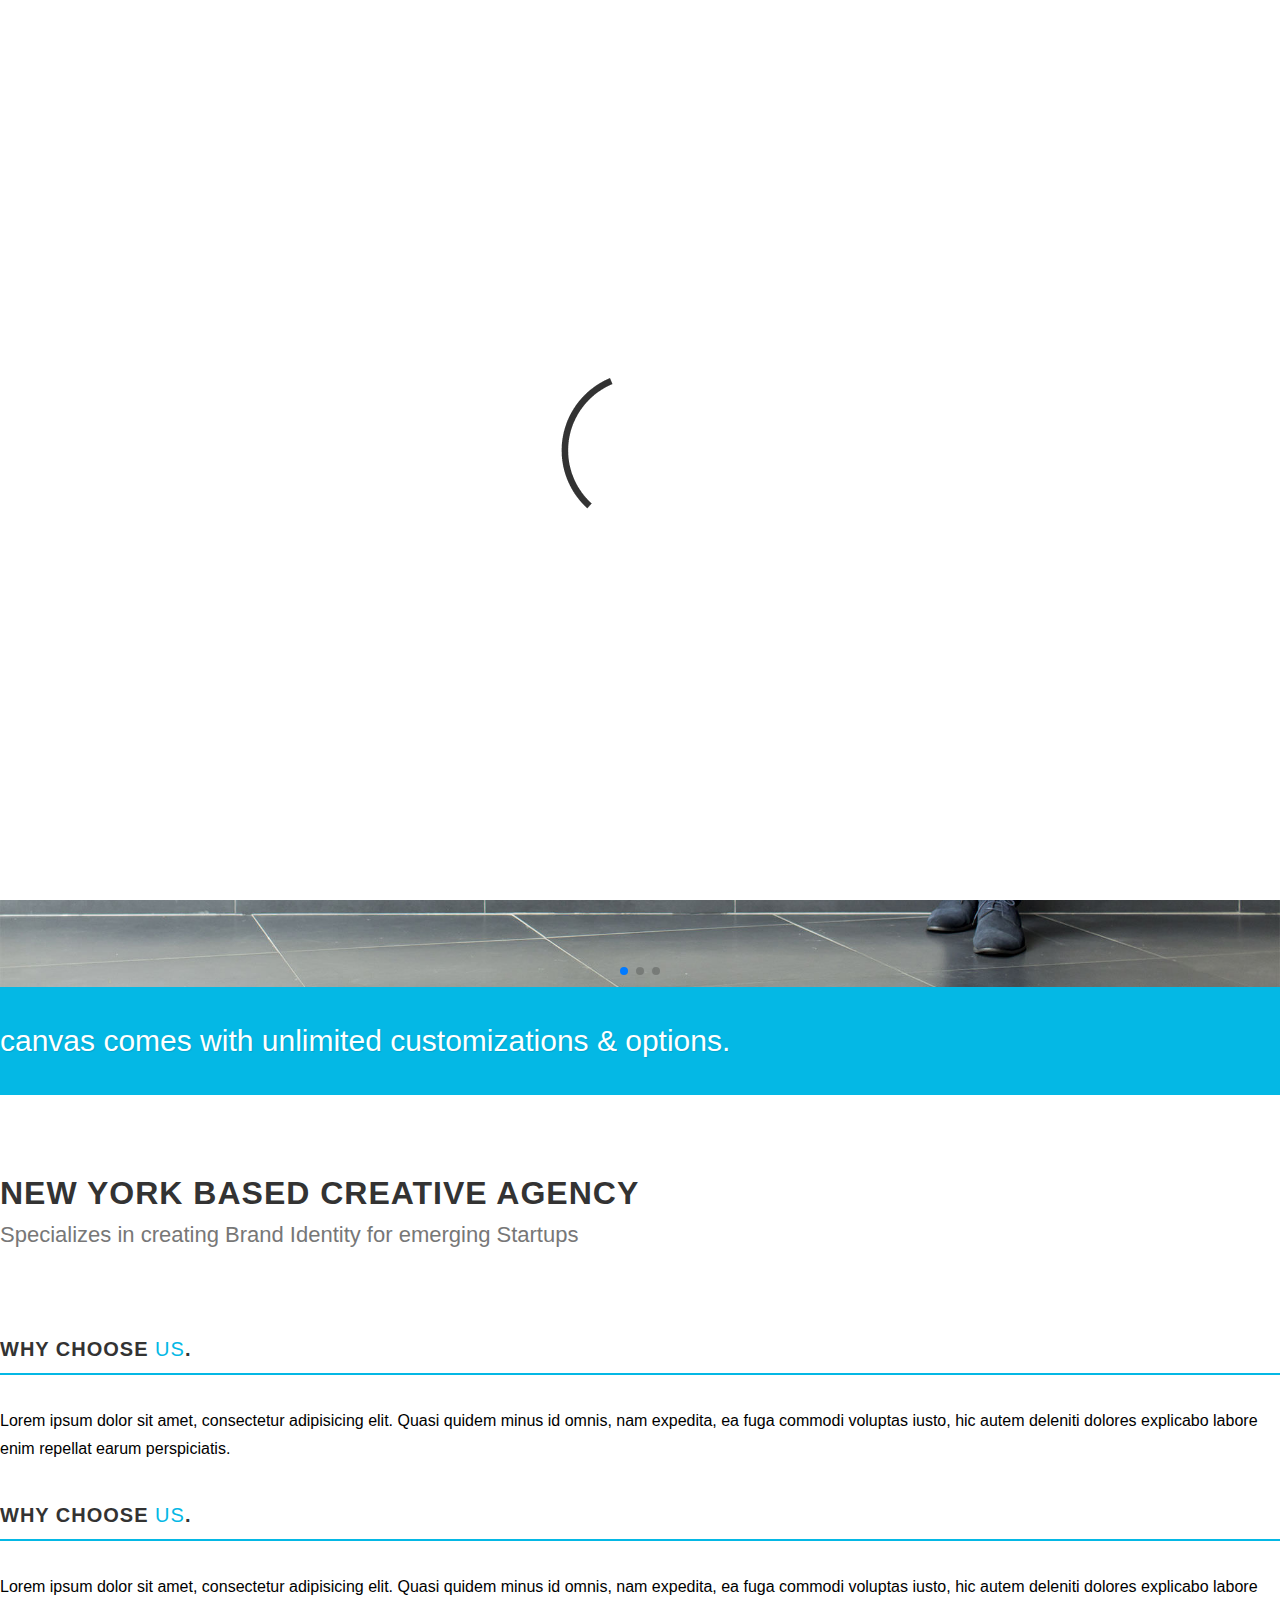
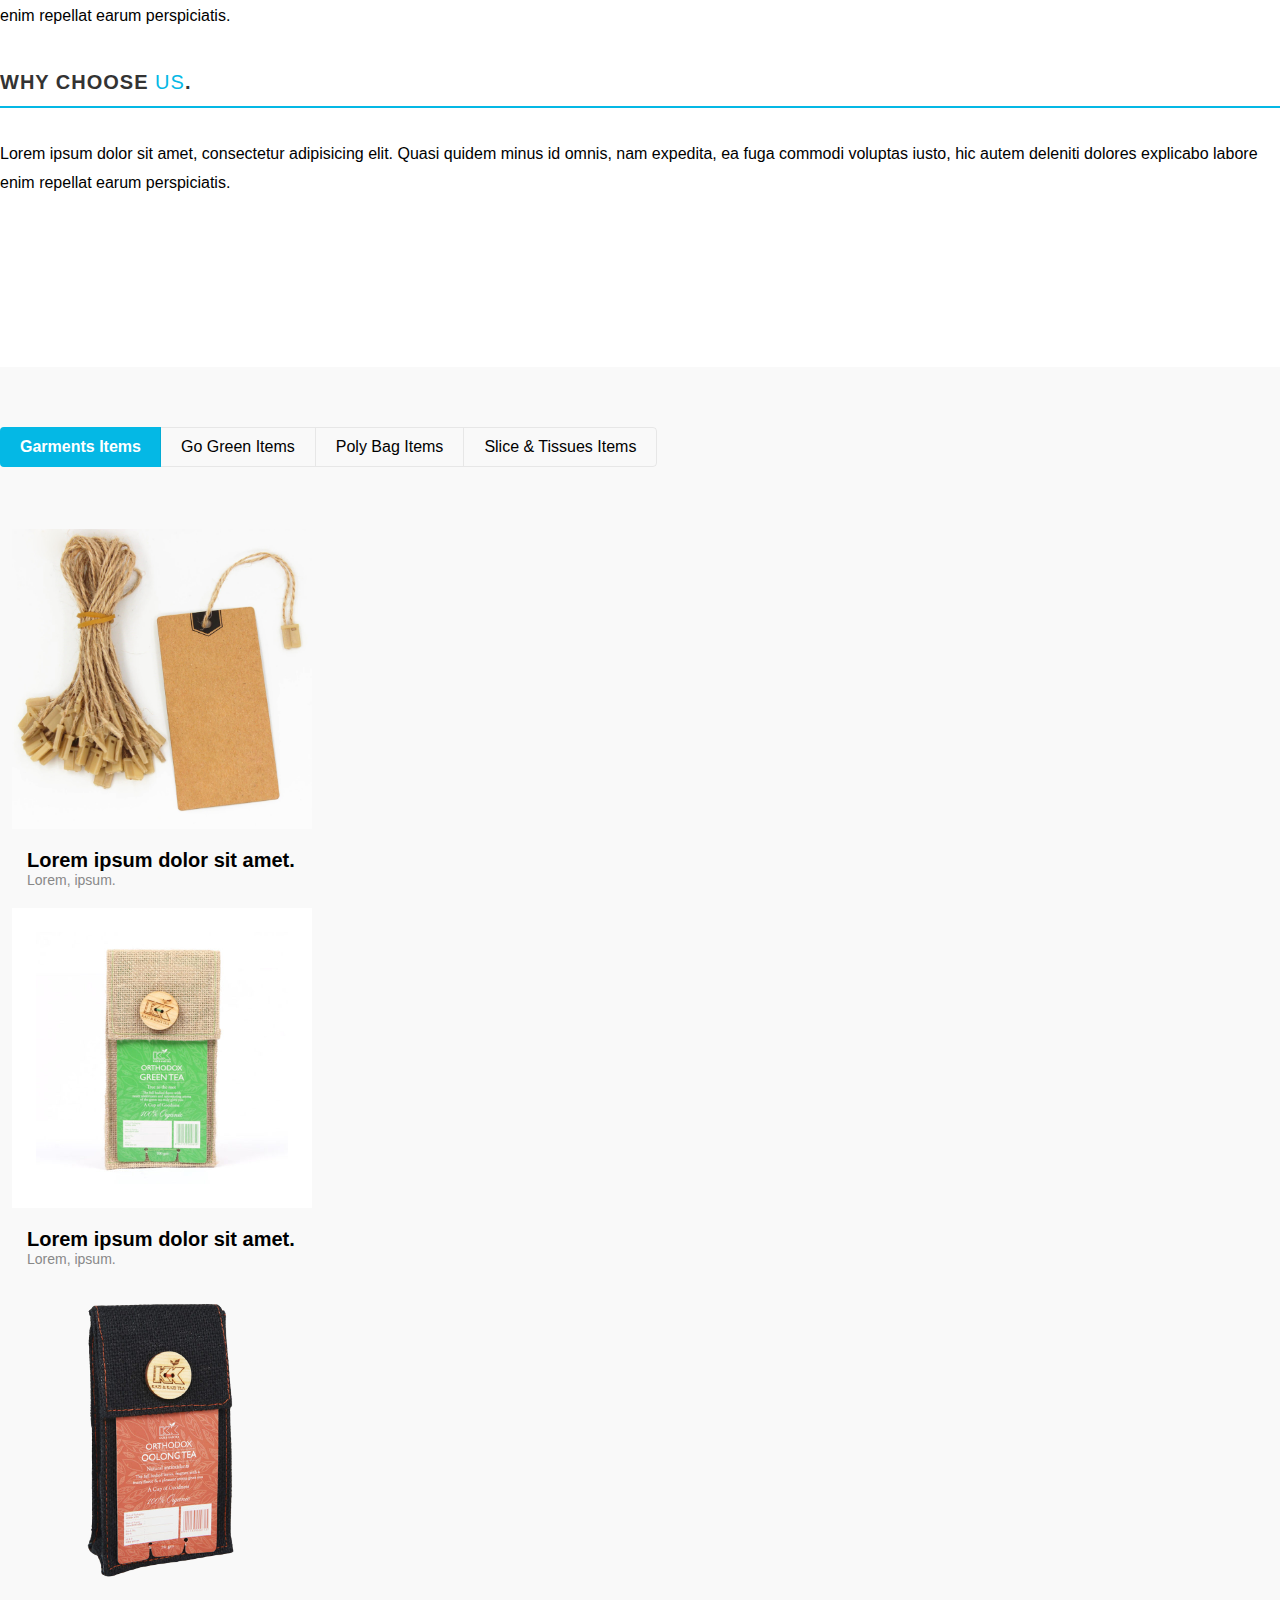
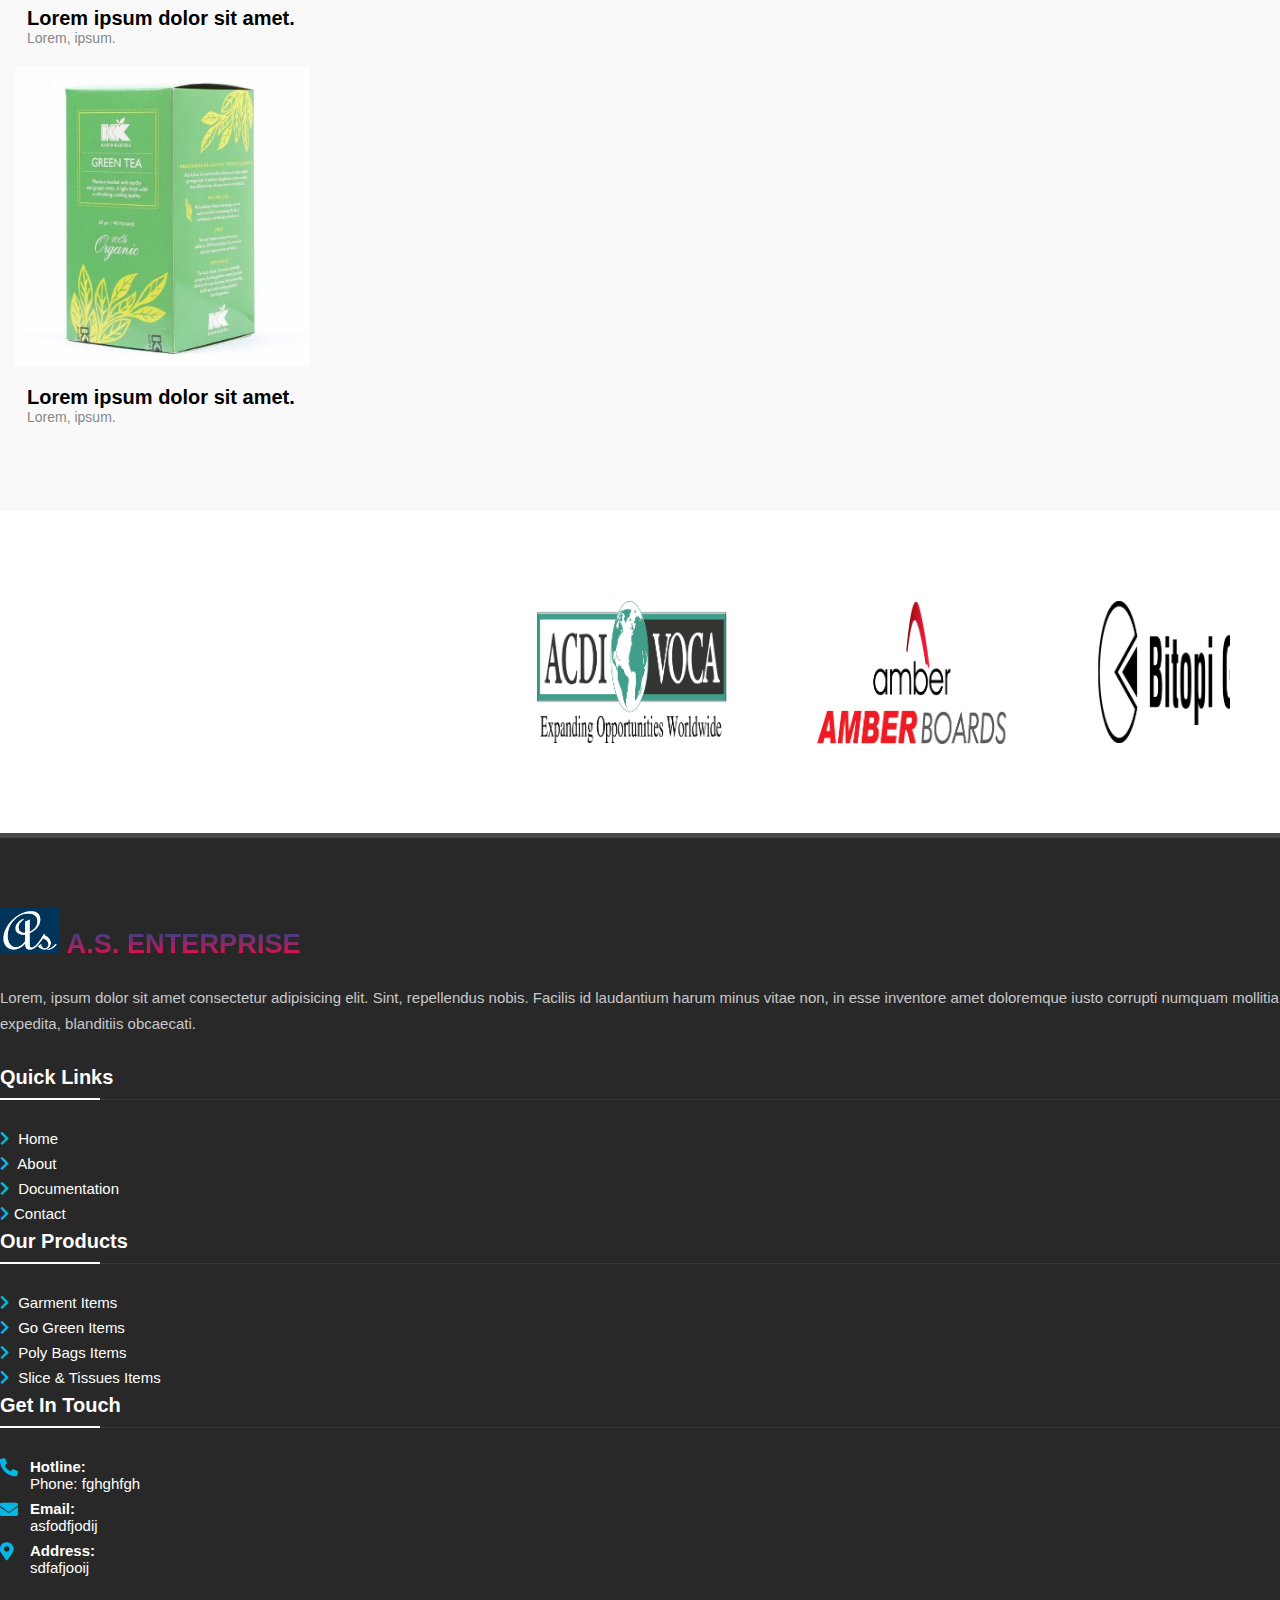
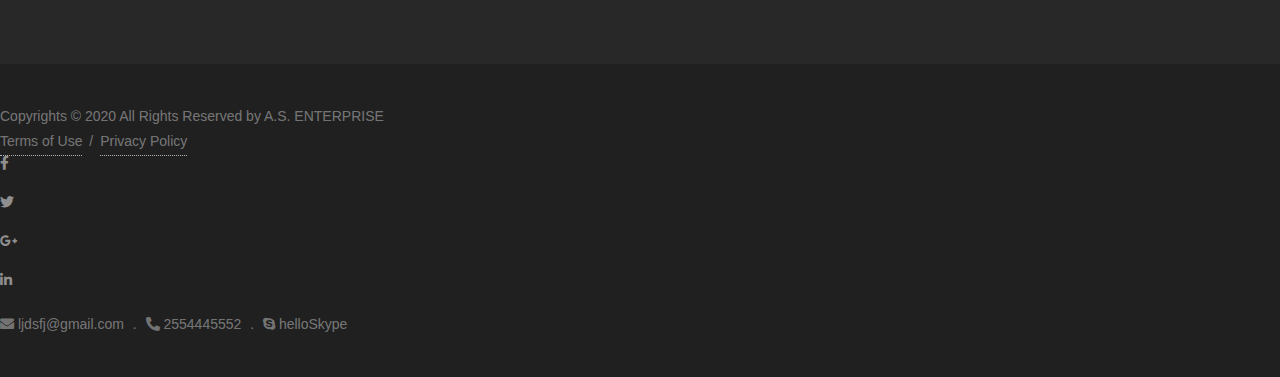
<file: index.html>
<!DOCTYPE html>
<html lang="en">

<head>
    <meta charset="UTF-8" />
    <meta http-equiv="X-UA-Compatible" content="IE=edge" />
    <meta name="viewport" content="width=device-width, initial-scale=1.0" />
    <link rel="stylesheet" href="styles.css" />
    <link href="fontawesome/css/all.css" rel="stylesheet">
    <link href="https://cdn.jsdelivr.net/npm/bootstrap@5.1.3/dist/css/bootstrap.min.css" rel="stylesheet"
        integrity="sha384-1BmE4kWBq78iYhFldvKuhfTAU6auU8tT94WrHftjDbrCEXSU1oBoqyl2QvZ6jIW3" crossorigin="anonymous" />
    <link rel="stylesheet" href="https://unpkg.com/swiper/swiper-bundle.min.css" />
    <title>A.S. ENTERPRISE</title>
  
</head>

<body onload="timeLoader()">
    <div id="loading"></div>
    <nav id="navbar" class="navbar fixed-top navbar-expand-lg navbar-light p-4 shadow-sm">
        <div class="container">
            <a href="#home" id="navbar__logo">
                <img src="images/mainlogo.png" width="60" height="40" alt="">
                A.S. ENTERPRISE</a>
            <button class="navbar-toggler" type="button" data-bs-toggle="collapse" data-bs-target="#navbarNav"
                aria-controls="navbarNav" aria-expanded="false" aria-label="Toggle navigation">
                <span class="navbar-toggler-icon"></span>
            </button>
            <div class="collapse navbar-collapse" id="navbarNav">
                <ul class="navbar-nav navbar-menu ms-auto">
                    <li class="nav-item me-3">
                        <a href="index.html" class="nav-link blackColor" id="page">HOME</a>
                    </li>
                    <li class="nav-item me-3">
                        <a href="/about.html" class="nav-link blackColor" id="page">ABOUT US</a>
                    </li>
                    <li class="nav-item me-3">
                        <a href="/documentation.html" class="nav-link blackColor" id="page">DOCUMENTS</a>
                    </li>
                    <li class="nav-item me-3">
                        <a href="/contact.html" class="nav-link blackColor" id="page">CONTACT US</a>
                    </li>
                </ul>
            </div>
        </div>
    </nav>
    <div class="hero-slider-area">
        <div class="swiper mySwipers">
            <div class="swiper-wrapper">
                <div class="swiper-slide">
                   <div class="slider-item item-bg-1">
                      <div class="d-table">
                          <div class="d-table-cell">
                              <div class="container">
                                  <div class="align-items-center row">
                                      <div class="col-lg-9">
                                          <div class="slide-text">
                                            <h1>First slide label</h1>
                                            <p>Some representative placeholder content for the first slide.</p>
                                          </div>
                                      </div>
                                  </div>
                              </div>
                          </div>
                      </div>
                   </div>
                </div>
                <div class="swiper-slide">
                    <div class="slider-item item-bg-2">
                        <div class="d-table">
                            <div class="d-table-cell">
                                <div class="container">
                                    <div class="align-items-center row">
                                        <div class="col-lg-9">
                                            <div class="slide-text">
                                              <h1>First slide label</h1>
                                              <p>Some representative placeholder content for the first slide.</p>
                                            </div>
                                        </div>
                                    </div>
                                </div>
                            </div>
                        </div>
                     </div>
                </div>
                <div class="swiper-slide">
                    <div class="slider-item item-bg-3">
                        <div class="d-table">
                            <div class="d-table-cell">
                                <div class="container">
                                    <div class="align-items-center row">
                                        <div class="col-lg-9">
                                            <div class="slide-text">
                                              <h1>First slide label</h1>
                                              <p>Some representative placeholder content for the first slide.</p>
                                            </div>
                                        </div>
                                    </div>
                                </div>
                            </div>
                        </div>
                     </div>
                </div>
                
                <!-- <div class="swiper-slide">Slide 4</div>
                <div class="swiper-slide">Slide 5</div>
                <div class="swiper-slide">Slide 6</div>
                <div class="swiper-slide">Slide 7</div>
                <div class="swiper-slide">Slide 8</div>
                <div class="swiper-slide">Slide 9</div> -->
            </div>
            <div class="swiper-button-next"></div>
            <div class="swiper-button-prev"></div>
            <div class="swiper-pagination"></div>
        </div>
    </div>
    <!-- <section id="carouselExampleCaptions" class="carousel slide" data-bs-ride="carousel">
        <div class="carousel-indicators">
            <button type="button" data-bs-target="#carouselExampleCaptions" data-bs-slide-to="0" class="active"
                aria-current="true" aria-label="Slide 1"></button>
            <button type="button" data-bs-target="#carouselExampleCaptions" data-bs-slide-to="1"
                aria-label="Slide 2"></button>
            <button type="button" data-bs-target="#carouselExampleCaptions" data-bs-slide-to="2"
                aria-label="Slide 3"></button>
        </div>
        <div class="carousel-inner">
            <div class="carousel-item active">
                <img src="/images/3.jpg" class="d-block w-100 slide-img" alt="Images" />
                <div class="carousel-caption d-none d-md-block">
                    <h2>First slide label</h2>
                    <p>Some representative placeholder content for the first slide.</p>
                </div>
            </div>
            <div class="carousel-item">
                <img src="/images/3.jpg" class="d-block w-100 slide-img" alt="Images" />
                <div class="carousel-caption d-none d-md-block">
                    <h2>Second slide label</h2>
                    <p>Some representative placeholder content for the second slide.</p>
                </div>
            </div>
            <div class="carousel-item">
                <img src="/images/3.jpg" class="d-block w-100 slide-img" alt="Images" />
                <div class="carousel-caption d-none d-md-block">
                    <h2>Third slide label</h2>
                    <p>Some representative placeholder content for the third slide.</p>
                </div>
            </div>
        </div>
        <button class="carousel-control-prev" type="button" data-bs-target="#carouselExampleCaptions"
            data-bs-slide="prev">
            <span class="carousel-control-prev-icon" aria-hidden="true"></span>
            <span class="visually-hidden">Previous</span>
        </button>
        <button class="carousel-control-next" type="button" data-bs-target="#carouselExampleCaptions"
            data-bs-slide="next">
            <span class="carousel-control-next-icon" aria-hidden="true"></span>
            <span class="visually-hidden">Next</span>
        </button>
    </section> -->
    <section id="content">
        <div class="content-wrap">
            <a href="" class="color color-full color-aqura text-center header-stick bottom-margin">
                <div class="container clearfix">
                    canvas comes with unlimited customizations & options.
                </div>
            </a>
            <div class="container clearfix">
                <div class="heading-block text-center bottom-margin">
                    <h1>New York based creative Agency</h1>
                    <span>Specializes in creating Brand Identity for emerging
                        Startups</span>
                </div>
                <div class="row justify-content-center col-mb-50">
                    <div class="col-sm-6 col-lg-4">
                        <div class="heading-block box-title title-bottom-border">
                            <h4>Why choose <span>Us</span>.</h4>
                        </div>
                        <p>
                            Lorem ipsum dolor sit amet, consectetur adipisicing elit. Quasi
                            quidem minus id omnis, nam expedita, ea fuga commodi voluptas
                            iusto, hic autem deleniti dolores explicabo labore enim repellat
                            earum perspiciatis.
                        </p>
                    </div>
                    <div class="col-sm-6 col-lg-4">
                        <div class="heading-block box-title title-bottom-border">
                            <h4>Why choose <span>Us</span>.</h4>
                        </div>
                        <p>
                            Lorem ipsum dolor sit amet, consectetur adipisicing elit. Quasi
                            quidem minus id omnis, nam expedita, ea fuga commodi voluptas
                            iusto, hic autem deleniti dolores explicabo labore enim repellat
                            earum perspiciatis.
                        </p>
                    </div>
                    <div class="col-sm-6 col-lg-4">
                        <div class="heading-block box-title title-bottom-border">
                            <h4>Why choose <span>Us</span>.</h4>
                        </div>
                        <p>
                            Lorem ipsum dolor sit amet, consectetur adipisicing elit. Quasi
                            quidem minus id omnis, nam expedita, ea fuga commodi voluptas
                            iusto, hic autem deleniti dolores explicabo labore enim repellat
                            earum perspiciatis.
                        </p>
                    </div>
                </div>
            </div>
        </div>
        <div class="section mb-0">
            <div class="container">
                <div class="grid-filter-wrap tab">
                    <ul class="grid-filter">
                        <li class="tabLinks" id="defaultOpen" onclick="valueLinks(event, 'germentsItems')">
                            <span>Garments Items</span>
                        </li>
                        <li class="tabLinks" onclick="valueLinks(event, 'goGreenItems')">
                            <span>Go Green Items</span>
                        </li>
                        <li class="tabLinks" onclick="valueLinks(event, 'polyBagItems')">
                            <span>Poly Bag Items</a>
                        </li>
                        <li class="tabLinks" onclick="valueLinks(event, 'sliceGel&TissuesItems')">
                            <span>Slice & Tissues Items</span>
                        </li>
                    </ul>
                </div>
                <div class="">
                    <div id="germentsItems" class=" tabcontent">
                        <div class="row g-0">
                            <article class="col-lg-3 col-md-4 col-sm-6 cards">
                                <div class="grid-inner card-item">
                                    <div class="card-image">
                                        <img  style="object-fit: contain;max-height: 300px;" src="images/01.jpg" width="300" height="200" alt="images">
                                    </div>
                                    <div class="card-desc">
                                        <h3>
                                            Lorem ipsum dolor sit amet.
                                        </h3>
                                        <span>
                                            Lorem, ipsum.
                                        </span>
                                    </div>
                                </div>
                            </article>
                            <article class="col-lg-3 col-md-4 col-sm-6 cards">
                                <div class="grid-inner card-item">
                                    <div class="card-image">
                                        <img  style="object-fit: contain;max-height: 300px;" src="images/02.jpg" width="300" height="200" alt="images">
                                    </div>
                                    <div class="card-desc">
                                        <h3>
                                            Lorem ipsum dolor sit amet.
                                        </h3>
                                        <span>
                                            Lorem, ipsum.
                                        </span>
                                    </div>
                                </div>
                            </article>
                            <article class="col-lg-3 col-md-4 col-sm-6 cards">
                                <div class="grid-inner card-item">
                                    <div class="card-image">
                                        <img  style="object-fit: contain;max-height: 300px;" src="images/03.png" width="300" height="200" alt="images">
                                    </div>
                                    <div class="card-desc">
                                        <h3>
                                            Lorem ipsum dolor sit amet.
                                        </h3>
                                        <span>
                                            Lorem, ipsum.
                                        </span>
                                    </div>
                                </div>
                            </article>
                            <article class="col-lg-3 col-md-4 col-sm-6 cards">
                                <div class="grid-inner card-item">
                                    <div class="card-image">
                                        <img style="object-fit: contain;max-height: 300px;" src="images/04.jpg" width="300" height="200" alt="images">
                                    </div>
                                    <div class="card-desc">
                                        <h3>
                                            Lorem ipsum dolor sit amet.
                                        </h3>
                                        <span>
                                            Lorem, ipsum.
                                        </span>
                                    </div>
                                </div>
                            </article>
                        </div>
                    </div>
                    <div id="goGreenItems" class="g-0 tabcontent">
                        <div class="row">
                            <article class="col-lg-3 col-md-4 col-sm-6 cards">
                                <div class="grid-inner card-item">
                                    <div class="card-image">
                                        <img  style="object-fit: contain;max-height: 300px;" src="images/acdivoca.png" width="300" height="200" alt="images">
                                    </div>
                                    <div class="card-desc">
                                        <h3>
                                            Lorem ipsum dolor sit amet.
                                        </h3>
                                        <span>
                                            Lorem, ipsum.
                                        </span>
                                    </div>
                                </div>
                            </article>
                            <article class="col-lg-3 col-md-4 col-sm-6 cards">
                                <div class="grid-inner card-item">
                                    <div class="card-image">
                                        <img  style="object-fit: contain;max-height: 300px;" src="images/acdivoca.png" width="300" height="200" alt="images">
                                    </div>
                                    <div class="card-desc">
                                        <h3>
                                            Lorem ipsum dolor sit amet.
                                        </h3>
                                        <span>
                                            Lorem, ipsum.
                                        </span>
                                    </div>
                                </div>
                            </article>
                            <article class="col-lg-3 col-md-4 col-sm-6 cards">
                                <div class="grid-inner card-item">
                                    <div class="card-image">
                                        <img  style="object-fit: contain;max-height: 300px;" src="images/acdivoca.png" width="300" height="200" alt="images">
                                    </div>
                                    <div class="card-desc">
                                        <h3>
                                            Lorem ipsum dolor sit amet.
                                        </h3>
                                        <span>
                                            Lorem, ipsum.
                                        </span>
                                    </div>
                                </div>
                            </article>
                            <article class="col-lg-3 col-md-4 col-sm-6 cards">
                                <div class="grid-inner card-item">
                                    <div class="card-image">
                                        <img style="object-fit: contain;max-height: 300px;" src="images/acdivoca.png" width="300" height="200" alt="images">
                                    </div>
                                    <div class="card-desc">
                                        <h3>
                                            Lorem ipsum dolor sit amet.
                                        </h3>
                                        <span>
                                            Lorem, ipsum.
                                        </span>
                                    </div>
                                </div>
                            </article>
                            <article class="col-lg-3 col-md-4 col-sm-6 cards">
                                <div class="grid-inner card-item">
                                    <div class="card-image">
                                        <img style="object-fit: contain;max-height: 300px;" src="images/acdivoca.png" width="300" height="200" alt="images">
                                    </div>
                                    <div class="card-desc">
                                        <h3>
                                            Lorem ipsum dolor sit amet.
                                        </h3>
                                        <span>
                                            Lorem, ipsum.
                                        </span>
                                    </div>
                                </div>
                            </article>
                        </div>
                    </div>
                    <div id="polyBagItems" class="g-0 tabcontent">
                        <div class="row">
                            <article class="col-lg-3 col-md-4 col-sm-6 cards">
                                <div class="grid-inner card-item">
                                    <div class="card-image">
                                        <img style="object-fit: contain;max-height: 300px;" src="images/acdivoca.png" width="300" height="200" alt="images">
                                    </div>
                                    <div class="card-desc">
                                        <h3>
                                            Lorem ipsum dolor sit amet.
                                        </h3>
                                        <span>
                                            Lorem, ipsum.
                                        </span>
                                    </div>
                                </div>
                            </article>
                            <article class="col-lg-3 col-md-4 col-sm-6 cards">
                                <div class="grid-inner card-item">
                                    <div class="card-image">
                                        <img style="object-fit: contain;max-height: 300px;" src="images/acdivoca.png" width="300" height="200" alt="images">
                                    </div>
                                    <div class="card-desc">
                                        <h3>
                                            Lorem ipsum dolor sit amet.
                                        </h3>
                                        <span>
                                            Lorem, ipsum.
                                        </span>
                                    </div>
                                </div>
                            </article>
                            <article class="col-lg-3 col-md-4 col-sm-6 cards">
                                <div class="grid-inner card-item">
                                    <div class="card-image">
                                        <img style="object-fit: contain;max-height: 300px;" src="images/acdivoca.png" width="300" height="200" alt="images">
                                    </div>
                                    <div class="card-desc">
                                        <h3>
                                            Lorem ipsum dolor sit amet.
                                        </h3>
                                        <span>
                                            Lorem, ipsum.
                                        </span>
                                    </div>
                                </div>
                            </article>
                            <article class="col-lg-3 col-md-4 col-sm-6 cards">
                                <div class="grid-inner card-item">
                                    <div class="card-image">
                                        <img style="object-fit: contain;max-height: 300px;" src="images/acdivoca.png" width="300" height="200" alt="images">
                                    </div>
                                    <div class="card-desc">
                                        <h3>
                                            Lorem ipsum dolor sit amet.
                                        </h3>
                                        <span>
                                            Lorem, ipsum.
                                        </span>
                                    </div>
                                </div>
                            </article>
                        </div>
                    </div>
                    <div id="sliceGel&TissuesItems" class="g-0 tabcontent">
                        <div class="row">
                            <article class="col-lg-3 col-md-4 col-sm-6 cards">
                                <div class="grid-inner card-item">
                                    <div class="card-image">
                                        <img style="object-fit: contain;max-height: 300px;" src="images/acdivoca.png" width="300" height="200" alt="images">
                                    </div>
                                    <div class="card-desc">
                                        <h3>
                                            Lorem ipsum dolor sit amet.
                                        </h3>
                                        <span>
                                            Lorem, ipsum.
                                        </span>
                                    </div>
                                </div>
                            </article>
                            <article class="col-lg-3 col-md-4 col-sm-6 cards">
                                <div class="grid-inner card-item">
                                    <div class="card-image">
                                        <img style="object-fit: contain;max-height: 300px;" src="images/acdivoca.png" width="300" height="200" alt="images">
                                    </div>
                                    <div class="card-desc">
                                        <h3>
                                            Lorem ipsum dolor sit amet.
                                        </h3>
                                        <span>
                                            Lorem, ipsum.
                                        </span>
                                    </div>
                                </div>
                            </article>
                            <article class="col-lg-3 col-md-4 col-sm-6 cards">
                                <div class="grid-inner card-item">
                                    <div class="card-image">
                                        <img style="object-fit: contain;max-height: 300px;" src="images/acdivoca.png" width="300" height="200" alt="images">
                                    </div>
                                    <div class="card-desc">
                                        <h3>
                                            Lorem ipsum dolor sit amet.
                                        </h3>
                                        <span>
                                            Lorem, ipsum.
                                        </span>
                                    </div>
                                </div>
                            </article>
                            <article class="col-lg-3 col-md-4 col-sm-6 cards">
                                <div class="grid-inner card-item">
                                    <div class="card-image">
                                        <img style="object-fit: contain;max-height: 300px;" src="images/acdivoca.png" width="300" height="200" alt="images">
                                    </div>
                                    <div class="card-desc">
                                        <h3>
                                            Lorem ipsum dolor sit amet.
                                        </h3>
                                        <span>
                                            Lorem, ipsum.
                                        </span>
                                    </div>
                                </div>
                            </article>
                        </div>
                    </div>
                </div>
            </div>
        </div>
        <div style="padding: 30px 0; margin: 50px;">
            <div #swiperRef="" class="swiper mySwiper">
                <div class="swiper-wrapper wrapper">
                    <div class="swiper-slide">
                        <img src="images/acdivoca.png" alt="images">
                    </div>
                    <div class="swiper-slide">
                        <img src="images/amberboards.png" alt="images">
                    </div>
                    <div class="swiper-slide">
                        <img src="images/bitopi.png" alt="images">
                    </div>
                    <div class="swiper-slide">
                        <img src="images/crowncement.png" alt="images">
                    </div>
                    <div class="swiper-slide">
                        <img src="images/dutchclub.png" alt="images">
                    </div>
                    <div class="swiper-slide">
                        <img src="images/forestserv.png" alt="images">
                    </div>
                    <div class="swiper-slide">
                        <img src="images/gemcon.png" alt="images">
                    </div>
                    <div class="swiper-slide">
                        <img src="images/idlc.png" alt="images">
                    </div>
                    <div class="swiper-slide">
                        <img src="images/ifarmer.png" alt="images">
                    </div>
                    <div class="swiper-slide">
                        <img src="images/kktea.png" alt="images">
                    </div>
                    <div class="swiper-slide">
                        <img src="images/ircl.png" alt="images">
                    </div>
                    <div class="swiper-slide">
                        <img src="images/mksons.png" alt="images">
                    </div>
                    <div class="swiper-slide">
                        <img src="images/mum.png" alt="images">
                    </div>
                    <div class="swiper-slide">
                        <img src="images/ningbo.png" alt="images">
                    </div>
                    <div class="swiper-slide">
                        <img src="images/rccola.png" alt="images">
                    </div>
                    <div class="swiper-slide">
                        <img src="images/acdivoca.png" alt="images">
                    </div>
                    <div class="swiper-slide">
                        <img src="images/amberboards.png" alt="images">
                    </div>
                    <div class="swiper-slide">
                        <img src="images/bitopi.png" alt="images">
                    </div>
                    <div class="swiper-slide">
                        <img src="images/crowncement.png" alt="images">
                    </div>
                    <div class="swiper-slide">
                        <img src="images/dutchclub.png" alt="images">
                    </div>
                    <div class="swiper-slide">
                        <img src="images/forestserv.png" alt="images">
                    </div>
                    <div class="swiper-slide">
                        <img src="images/gemcon.png" alt="images">
                    </div>
                    <div class="swiper-slide">
                        <img src="images/idlc.png" alt="images">
                    </div>
                    <div class="swiper-slide">
                        <img src="images/ifarmer.png" alt="images">
                    </div>
                    <div class="swiper-slide">
                        <img src="images/kktea.png" alt="images">
                    </div>
                    <div class="swiper-slide">
                        <img src="images/ircl.png" alt="images">
                    </div>
                    <div class="swiper-slide">
                        <img src="images/mksons.png" alt="images">
                    </div>
                    <div class="swiper-slide">
                        <img src="images/mum.png" alt="images">
                    </div>
                    <div class="swiper-slide">
                        <img src="images/ningbo.png" alt="images">
                    </div>
                    <div class="swiper-slide">
                        <img src="images/rccola.png" alt="images">
                    </div>
                </div>
            </div>
        </div>
    </section>
    <footer id="footer" class="dark">
        <div class="container">
            <div class="footer-widgets-wrap">
                <div class="row col-mb-50">
                    <div class="col-lg-3 col-md-6 ">
                        <div class="widget clearfix">
                            <div class="footer-logo">
                                <a href="#home" id="navbar__logo">
                                    <img src="images/mainlogo.png" width="60" height="40" alt="logo">
                                    A.S. ENTERPRISE</a>
                            </div>
                            <p>Lorem, ipsum dolor sit amet consectetur adipisicing elit. Sint, repellendus nobis.
                                Facilis id laudantium harum minus vitae non, in esse inventore amet doloremque iusto
                                corrupti numquam mollitia expedita, blanditiis obcaecati.</p>
                        </div>
                    </div>
                    <div class="col-lg-3 col-md-6">
                        <div class="widget widget_links clearfix">
                            <h3>Quick Links</h3>
                            <ul>
                                <li>
                                    <a href="#">
                                        <i class="fas fa-chevron-right"></i>
                                        Home</a>
                                </li>
                                <li>
                                    <a href="#">
                                        <i class="fas fa-chevron-right"></i>
                                        About</a>
                                </li>
                                <li>
                                    <a href="#"> <i class="fas fa-chevron-right"></i>
                                        Documentation</a>
                                </li>
                                <li>
                                    <a href="#">
                                        <i class="fas fa-chevron-right"></i>Contact</a>
                                </li>
                            </ul>
                        </div>
                    </div>
                    <div class="col-lg-3 col-md-6">
                        <div class="widget widget_links clearfix">
                            <h3>Our Products</h3>
                            <ul>
                                <li>
                                    <a href="#">
                                        <i class="fas fa-chevron-right"></i>
                                        Garment Items</a>
                                </li>
                                <li>
                                    <a href="#">
                                        <i class="fas fa-chevron-right"></i>
                                        Go Green Items</a>
                                </li>
                                <li>
                                    <a href="#">
                                        <i class="fas fa-chevron-right"></i>
                                        Poly Bags Items</a>
                                </li>
                                <li>
                                    <a href="#">
                                        <i class="fas fa-chevron-right"></i>
                                        Slice & Tissues Items</a>
                                </li>
                            </ul>
                        </div>
                    </div>
                    <div class="col-lg-3 col-md-6">
                        <div class="widget widget_links contact clearfix">
                            <h3>Get In Touch</h3>
                            <ul>
                                <li>
                                    <a href="#">
                                        <i class="fas fa-phone-alt"></i>
                                        <span>Hotline:</span>
                                        Phone: <a href="tel:">fghghfgh</a>
                                    </a>
                                </li>
                                <li>
                                    <a href="#">
                                        <i class="fas fa-envelope"></i>
                                        <span>Email:</span>
                                        <a href="mailto:">asfodfjodij</a></a>
                                </li>
                                <li>
                                    <a href="#">
                                        <i class="fas fa-map-marker-alt"></i>
                                        <span>Address:</span> sdfafjooij</a>
                                </li>
                            </ul>
                        </div>
                    </div>
                </div>
            </div>
        </div>
        <div id="copyrights">
            <div class="container">
                <div class="row">
                    <div class="col-md-6 text-center text-md-start">
                        Copyrights © 2020 All Rights Reserved by A.S. ENTERPRISE
                        <br>
                        <div class="copyright-links">
                            <a href="#">Terms of Use</a>
                            /
                            <a href="#">Privacy Policy</a>
                        </div>
                    </div>
                    <div class="col-md-6 text-center mt-2 text-md-end">
                        <div class="d-flex justify-content-center justify-content-md-end">
                            <a href="#" class="social-icon si-small si-borderless">
                                <i class="fab fa-facebook-f"></i>
                            </a>
                            <a href="#" class="social-icon si-small si-borderless">
                                <i class="fab fa-twitter"></i>
                            </a>
                            <a href="#" class="social-icon si-small si-borderless">
                                <i class="fab fa-google-plus-g"></i>
                            </a>
                            <a href="#" class="social-icon si-small si-borderless">
                                <i class="fab fa-linkedin-in"></i>
                            </a>
                        </div>
                        <i class="fas fa-envelope"></i>
                        ljdsfj@gmail.com
                        <span class="meddot">.</span>
                        <i class="fas fa-phone-alt"></i>
                        2554445552
                        <span class="meddot">.</span>
                        <i class="fab fa-skype"></i>
                        helloSkype
                    </div>
                </div>
            </div>
        </div>
    </footer>
    <div id="btn" onclick="window.scrollTo(500, 0)"><i class="fas fa-arrow-up"></i></div>
    <script src="https://cdn.jsdelivr.net/npm/bootstrap@5.0.2/dist/js/bootstrap.bundle.min.js"
        integrity="sha384-MrcW6ZMFYlzcLA8Nl+NtUVF0sA7MsXsP1UyJoMp4YLEuNSfAP+JcXn/tWtIaxVXM"
        crossorigin="anonymous"></script>
    <script src="https://unpkg.com/swiper/swiper-bundle.min.js"></script>
    <script>
        var swiper = new Swiper(".mySwiper", {
            slidesPerView: 4,
            autoplay: {
                delay: 2500,
                disableOnInteraction: false,
            },
            centeredSlides: true,
            spaceBetween: 10,

        });
    </script>
      <script>
        var swiper = new Swiper(".mySwipers", {
            spaceBetween: 30,
            centeredSlides: true,
            autoplay: {
                delay: 10000,
                disableOnInteraction: false,
            },
            pagination: {
                el: ".swiper-pagination",
                clickable: true,
            },
            navigation: {
                nextEl: ".swiper-button-next",
                prevEl: ".swiper-button-prev",
            },
        });
    </script>
    <script src="app.js"></script>
</body>

</html>
</file>
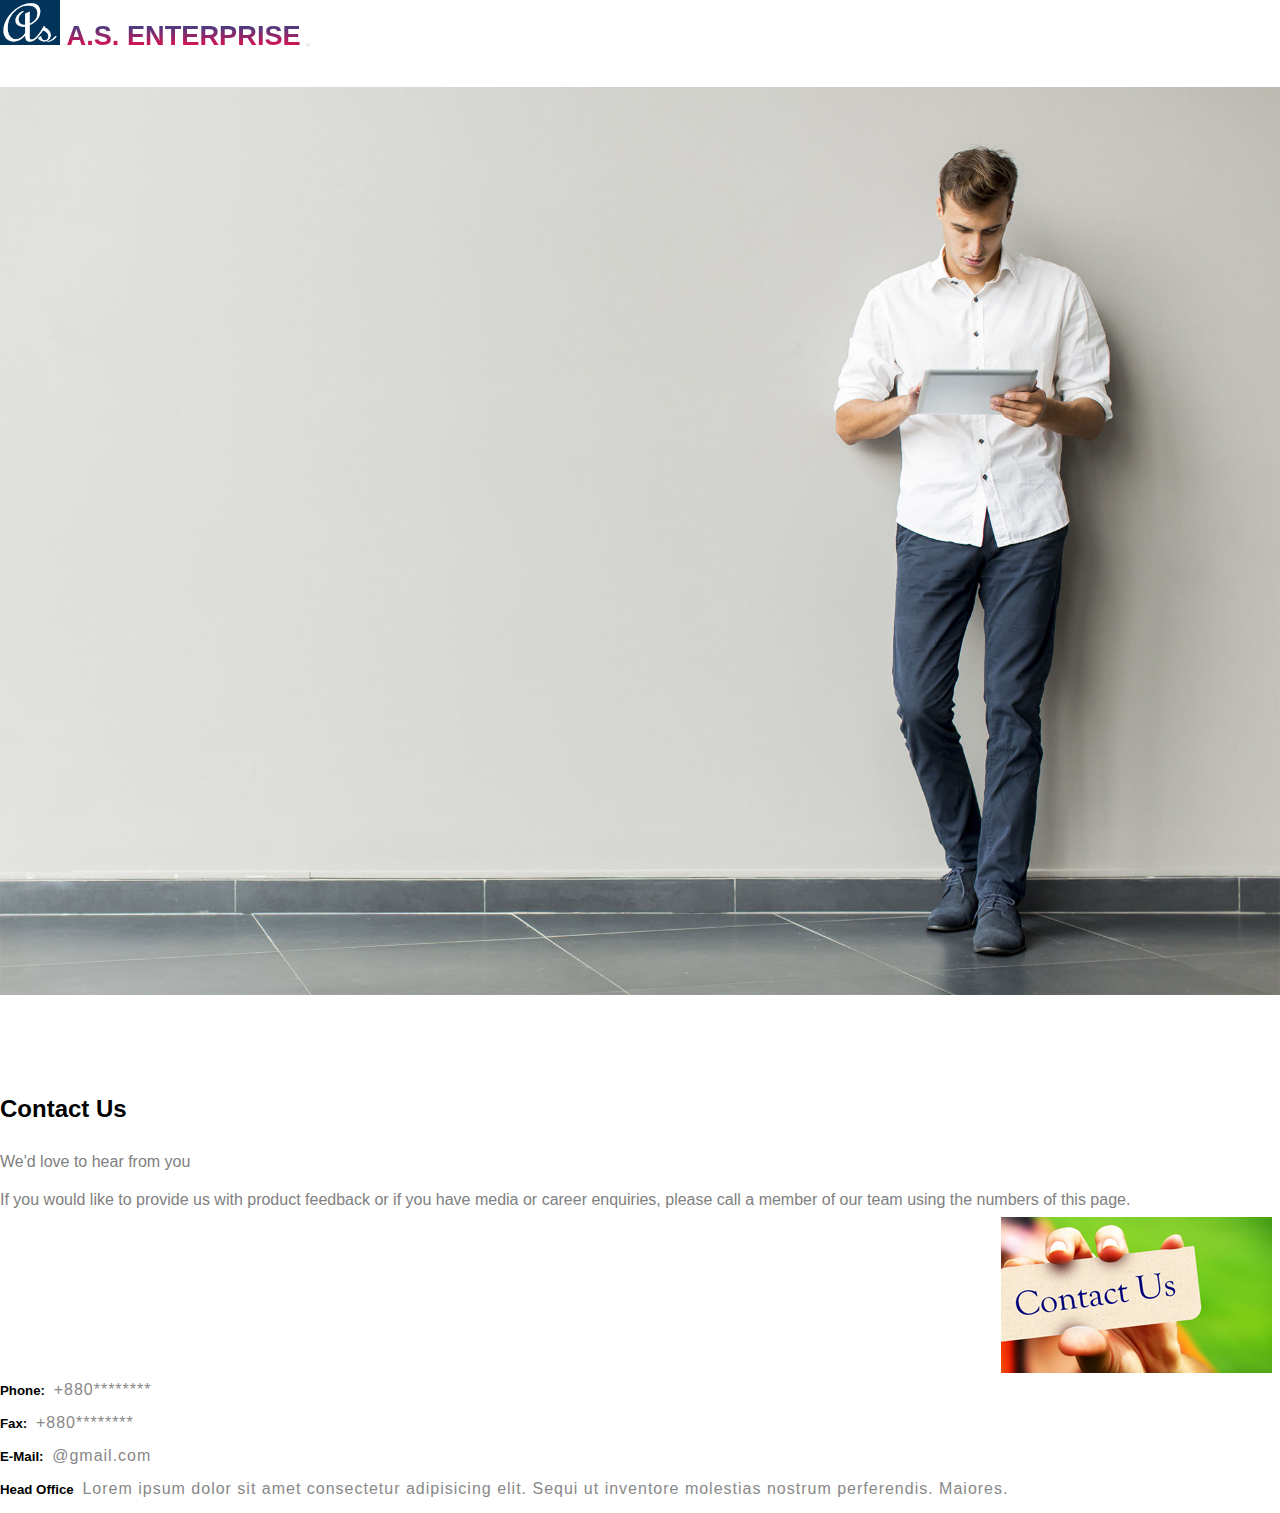
<file: contact.html>
<!DOCTYPE html>
<html lang="en">
  <head>
    <meta charset="UTF-8" />
    <meta http-equiv="X-UA-Compatible" content="IE=edge" />
    <meta name="viewport" content="width=device-width, initial-scale=1.0" />
    <link rel="stylesheet" href="styles.css" />
    <link
      href="https://cdn.jsdelivr.net/npm/bootstrap@5.1.3/dist/css/bootstrap.min.css"
      rel="stylesheet"
      integrity="sha384-1BmE4kWBq78iYhFldvKuhfTAU6auU8tT94WrHftjDbrCEXSU1oBoqyl2QvZ6jIW3"
      crossorigin="anonymous"
    />
    <title>A.S. ENTERPRISE</title>
  </head>
  <body>
    <nav
      id="navbar"
      class="navbar fixed-top navbar-expand-lg navbar-light p-4 shadow-sm"
    >
      <div class="container">
        <a href="/index.html" id="navbar__logo">
          <img src="images/mainlogo.png" width="60" height="40" alt="" />
          A.S. ENTERPRISE</a
        >
        <button
          class="navbar-toggler"
          type="button"
          data-bs-toggle="collapse"
          data-bs-target="#navbarNav"
          aria-controls="navbarNav"
          aria-expanded="false"
          aria-label="Toggle navigation"
        >
          <span class="navbar-toggler-icon"></span>
        </button>
        <div class="collapse navbar-collapse" id="navbarNav">
          <ul class="navbar-nav navbar-menu ms-auto">
            <li class="nav-item me-3">
              <a href="/index.html" class="nav-link blackColor" id="page">Home</a>
            </li>
            <li class="nav-item me-3">
              <a href="/about.html" class="nav-link blackColor" id="page"
                >About</a
              >
            </li>
            <li class="nav-item me-3">
              <a
                href="/documentation.html"
                class="nav-link blackColor"
                id="page"
                >Documentation</a
              >
            </li>
            <li class="nav-item me-3">
              <a href="/contact.html" class="nav-link blackColor" id="page"
                >Contact</a
              >
            </li>
          </ul>
        </div>
      </div>
    </nav>
    <section class="contact-page">
      <div class="Header-picture">
        <img src="images/3.jpg" width="100%" height="500px" alt="" />
      </div>
      <div class="container space-top">
        <div class="row">
          <div class="col-lg-6 col-md-6 col-sm-12">
            <div class="contact-header-title">
              <h2>Contact Us</h2>
              <p class="br">We'd love to hear from you</p>
              <p>If you would like to provide us with product feedback or if you have media or career enquiries, please call a member of our team using the numbers of this page.</p>
            </div>
          </div>
          <div class="col-lg-6 col-md-6 col-sm-12">
            <div class="contact-picture">
              <img src="/images/contact-sml.jpg" alt="">
            </div>
          </div>
          <div class="col-12">
            <div class="contact-address">
              <h5>Phone: <span>+880********</span>
              <h5>Fax: <span>+880********</span></h5>
              <h5>E-Mail: <span>@gmail.com</span></h5>
            </div>
          </div>
          <div class="col-6">
            <div class="contact-address">
              <h5>Head Office <span>Lorem ipsum dolor sit amet consectetur adipisicing elit. Sequi ut inventore molestias nostrum perferendis. Maiores.</span></h5>
            </div>
          </div>
          <!-- <div class="col-12">
            <div class="contact-address">
              <h4>Phone: <span>+880********</span></h4>
              <h4>Fax: <span>+880********</span></h4>
              <h4>E-Mail: <span>@gmail.com</span></h4>
            </div>
          </div> -->
          
        </div>
      </div>
    </section>
  </body>
</html>
</file>
<file: styles.css>
* {
    box-sizing: border-box;
    margin: 0;
    padding: 0;
    font-family: 'Kumbh Sans', sans-serif;
    scroll-behavior: smooth;
    list-style-type: none;
}

a {
    text-decoration: none !important;
    color: #fff;
}

#loading {
    position: fixed;
    width: 100%;
    height: 100vh;
    background: #fff url(images/6d391369321565.5b7d0d570e829.gif) no-repeat center center;
    z-index: 9999;
}

.navbar {
    /* background-color: aliceblue; */
    /* height: 100px; */
    font-size: 1.2rem;
}

.navbar-menu {
    display: flex;
    align-items: center;
    list-style-type: none;
}

.nav-link {
    /* color: #000 !important; */
    transition: all 0.3s ease;
}

.nav-link:hover {
    color: aqua !important;
    transition: all 0.5s ease;
}

#navbar__logo {
    font-weight: 600;
    background-color: #1c488f;
    background-image: linear-gradient(to top, #ff0844 0%, #1c488f 100%);
    background-size: 100%;
    -webkit-background-clip: text;
    -moz-background-clip: text;
    -webkit-text-fill-color: transparent;
    -moz-text-fill-color: transparent;
    /* align-items: center; */
    font-size: 1.7rem;
    /* color: #000; */
}

#navbar__logo img {
    display: inline-block;
}

@media only screen and (max-width: 767px) {
    #navbar__logo {
        font-size: 1.3rem;
    }

    #navbar__logo img {
        display: block;
    }
}

.bg-grayBlue {
    background: #04b8e5;
}

.nav-item a.nav-link {
    color: #fff !important;
    font-weight: 600;
    line-height: 1.8;
}

/* .nav-item a.whiteColor{
    color: #fff;
    font-weight: 600;
    line-height: 1.8;  
} */

.hero-slider-area .item-bg-1 {
    background-image: url(images/3.jpg);
    background-attachment: fixed;
}

.hero-slider-area .item-bg-2 {
    background-image: url(images/amberboards.png);
    /* background-attachment: fixed; */
}

.hero-slider-area .item-bg-3 {
    background-image: url(images/3.jpg);
    /* background-attachment: fixed; */
}


.hero-slider-area .slider-item {

    background-repeat: no-repeat;
    background-size: cover;
    height: 900px;
    width: 100%;
}

.d-table {
    height: 100%;
    width: 100%;
}

.d-table-cell {
    vertical-align: middle !important;
}

.hero-slider-area .slider-item .slide-text {
    /* position: ; */
    max-width: 690px;
    text-align: left;
}

.hero-slider-area .slider-item .slide-text h1 {
    font-size: 60px;
    color: #000;
    margin-bottom: 30px;
}

.hero-slider-area .slider-item .slide-text p {
    font-size: 14px;
    color: #000;
    margin-bottom: 35px;
}

/* .carousel-caption h2 {
    font-size: 64px;
    letter-spacing: 2px;
    text-transform: uppercase;
    font-weight: 700;
    line-height: 1;
} */

/* .carousel-caption p {
    margin-top: 20px;
    margin-bottom: 10px;
    font-size: 24px;
} */

/* Content  */

#content {
    position: relative;
    background-color: #fff;
}

.content-wrap {
    position: relative;
    padding: 80px 0;
    overflow: hidden;
}

.color-aqura:not(.button-border) {
    background-color: #04b8e5;
}

.color.color-full {
    display: block;
    width: 100%;
    white-space: normal;
    margin: 0;
    height: auto;
    line-height: 1.6;
    padding: 30px 0;
    font-size: 30px;
    font-weight: 300;
    text-transform: none;
    border-radius: 0;
    text-shadow: 1px 1px 1px rgb(0 0 0 / 10%);
}

.color {
    color: #fff !important;
}

.content-wrap .header-stick {
    margin-top: -5rem !important;
}

.bottom-margin {
    margin-bottom: 5rem !important;
}

#content .container {
    position: relative;
}

.heading-block h1 {
    font-size: 32px;
    margin-bottom: 0;
    font-weight: 700;
    text-transform: uppercase;
    letter-spacing: 1px;
    color: #333;
}

.heading-block>span {
    max-width: 700px;
    margin-left: auto;
    margin-right: auto;
}

.heading-block span {
    display: inline-block;
    margin-top: 10px;
    font-weight: 100;
    color: #777;
}

.heading-block h1+span {
    font-size: 22px;
}

.box-title {
    position: relative;
    display: flex;
    align-items: center;
    margin-bottom: 2rem;
}

.box-title h4 {
    position: relative;
    margin-bottom: 0;
}

.title-bottom-border h4 {
    width: 100%;
    padding: 0 0 0.75rem;
    border-bottom: 2px solid #04b8e5;
}

h4>span:not(.nocolor) {
    color: #04b8e5;
}

.heading-block h4 {
    font-size: 20px;
    font-weight: 700;
    text-transform: uppercase;
    letter-spacing: 1px;
    color: #333;
}

#content p {
    line-height: 1.8;
    margin-bottom: 30px;
}

/* card-design and tab  */

.grid-filter-wrap {
    display: flex;
}

.grid-filter {
    position: relative;
    display: flex;
    /* flex-wrap: wrap; */
    padding: 0;
    margin-bottom: 3.5rem;
    cursor: pointer;
}

.grid-filter {
    border: 1px solid rgba(0, 0, 0, .07);
    border-radius: 4px;
}

.grid-filter li {
    width: auto;
}

.grid-filter li.active span {
    background-color: #04b8e5;
    color: #fff;
    font-weight: 600;
}

.grid-filter li:hover span {
    background-color: #04b8e5;
    color: #fff;
    font-weight: 600;
}

.grid-filter li.active span {
    margin: -1px;
    padding-top: 11px;
    padding-bottom: 11px;
}

.grid-filter li:first-child span {
    border-left: none;
    border-radius: 4px 0 0 4px;
}

.grid-filter li:last-child span {
    border-radius: 0 4px 4px 0;
}

.grid-filter li span {
    display: block;
    position: relative;
    padding: 10px 20px;
    border-left: 1px solid rgba(0, 0, 0, .07);
    font-size: 16px;
    border-radius: 0;
}

.tabcontent {
    display: none;
    padding: 6px 12px;
}

.section {
    position: relative;
    width: 100%;
    margin: 60px 0;
    padding: 60px 0;
    background-color: #f9f9f9;
    overflow: hidden;
}

img {
    max-width: 100%;
    display: block;
    height: auto;
}

.card-desc {
    padding: 20px 5px;
}

.card-desc h3 {
    font-size: 20px;
    padding: 0;
}

.card-desc span {
    color: #888;
    display: block;
    font-size: 14px;
}

.card-item .card-desc {
    padding-left: 15px;
    padding-right: 15px;
}

/* footer-design */

#footer.dark {
    color: rgba(255, 255, 255, 0.75);
    background-color: #282828;
    border-top-color: rgba(255, 255, 255, 0.15);
}

#footer {
    position: relative;
    border-top: 5px solid rgba(0, 0, 0, .2);
}

#footer .footer-widgets-wrap {
    position: relative;
    padding: 80px 0;
}

.widget:first-child {
    margin-top: 0;
}

.widget {
    position: relative;
    margin-top: 50px;
}

.widget .footer-logo {
    margin-top: -10px;
    margin-bottom: 25px;
}

.widget p {
    margin-bottom: 30px;
    margin-top: 0;
    font-size: 15px;
    line-height: 1.7;
}

.widget_links h3 {
    font-size: 20px;
    margin-bottom: 30px;
    padding-bottom: 10px;
    color: #fff;
    position: relative;
    border-bottom: 1px solid #393056;
    font-weight: 700;
}

.widget_links h3::before {
    content: "";
    position: absolute;
    bottom: -1px;
    left: 0;
    width: 100px;
    height: 2px;
    background-color: #fff;
    text-transform: capitalize;
}

.widget_links ul {
    list-style-type: none;
    padding: 0;
    margin: 0;
}

.widget_links ul li {
    transition: all .5s;
    margin-bottom: 8px;
    font-size: 15px;
}

.widget_links ul li a {
    color: #fff;
}

.widget_links ul li a i {
    display: inline-block;
    margin-right: 5px;
    font-size: 15px;
    color: #04b8e5;
    position: relative;
    top: 0px;
}

.widget_links ul li:hover {
    transform: translateX(5px);
}

.widget_links.contact ul li {
    position: relative;
    padding-left: 30px;
}

.widget_links.contact ul li i {
    position: absolute;
    top: 0px;
    left: 0px;
    color: #04b8e5;
    font-size: 18px;
}

.widget_links.contact ul li span {
    display: block;
    font-weight: 600;
}

/* copyrights */

.dark #copyrights {
    color: rgba(255, 255, 255, 0.4);
    background-color: rgba(0, 0, 0, 0.2);
}

#copyrights {
    padding: 40px 0;
    font-size: 14px;
    background-color: #ddd;
    line-height: 1.8
}

#copyrights a:first-child {
    margin-left: 0;
}

.dark .copyright-links a {
    color: rgba(255, 255, 255, 0.4);
    border-bottom-color: rgba(255, 255, 255, 0.65);
}

.copyright-links a {
    display: inline-block;
    margin: 0 3px;
    border-bottom: 1px dotted #444;
}

#footer.dark .social-icon.si-borderless {
    color: rgba(255, 255, 255, 0.5) !important;
}

.social-icon i {
    display: block;
    position: relative;
}

.social-icon {
    margin: 0 5px 5px 0;
    text-shadow: none;

}

.social-icon.si-small {
    width: 30px;
    height: 20px;
    /* font-size: 14px;
    line-height: 30px !important; */
}

span.meddot {
    display: inline-block;
    margin: 0 5px;
}

/* swiper style */

.swiper {
    width: 100%;
    height: 100%;
}

.wrapper .swiper-slide {
    text-align: center;
    font-size: 18px;
    background: #fff;
    width: 270.517px !important;
    margin-right: 30px;

    /* Center slide text vertically */
    display: -webkit-box;
    display: -ms-flexbox;
    display: -webkit-flex;
    display: flex;
    -webkit-box-pack: center;
    -ms-flex-pack: center;
    -webkit-justify-content: center;
    justify-content: center;
    -webkit-box-align: center;
    -ms-flex-align: center;
    -webkit-align-items: center;
    align-items: center;
}

.swiper-slide {
    text-align: center;
    font-size: 18px;
    background: #fff;
    margin-right: 30px;

    /* Center slide text vertically */
    display: -webkit-box;
    display: -ms-flexbox;
    display: -webkit-flex;
    display: flex;
    -webkit-box-pack: center;
    -ms-flex-pack: center;
    -webkit-justify-content: center;
    justify-content: center;
    -webkit-box-align: center;
    -ms-flex-align: center;
    -webkit-align-items: center;
    align-items: center;
}

.swiper-slide img {
    display: block;
    width: 70%;
    height: 100%;
    object-fit: cover;
}

.swiper {
    width: 100%;
    /* height: 300px; */
    margin: 0px auto;
}

/* Contact-page */

.Header-picture {
    width: fit-content;
}

.space-top {
    margin-top: 100px;
}

.space-top .contact-header-title h2 {
    color: #000;
    font-weight: 700;
    margin-bottom: 30px;
}

.space-top .contact-header-title .br {
    margin-bottom: 20px;
}

.space-top .contact-header-title p {
    font-weight: 500;
    color: gray;
}

.contact-picture {
    text-align: -webkit-right;
}

.contact-address span {
    color: #888;
    letter-spacing: 1px;
    font-size: 16px;
    margin-left: 5px;
    font-weight: 400;
}

.contact-address h5 {
    margin-bottom: 15px;
    font-weight: 600;
}

/* topUp-button-style */
#btn {
    display: none;
    position: fixed;
    bottom: 35px;
    right: 50px;
    z-index: 99;
    font-size: 18px;
    border: none;
    outline: none;
    background-color: #04b8e5;
    color: white;
    cursor: pointer;
    padding: 15px;
    border-radius: 50%;
    transition: all .5s ease-in-out;
}
#btn:hover{
    border-radius: 0;
    background-color: whitesmoke;
    color: #04b8e5;
    transform: rotate3d(3, 2, 1, 360deg)
}
</file>
